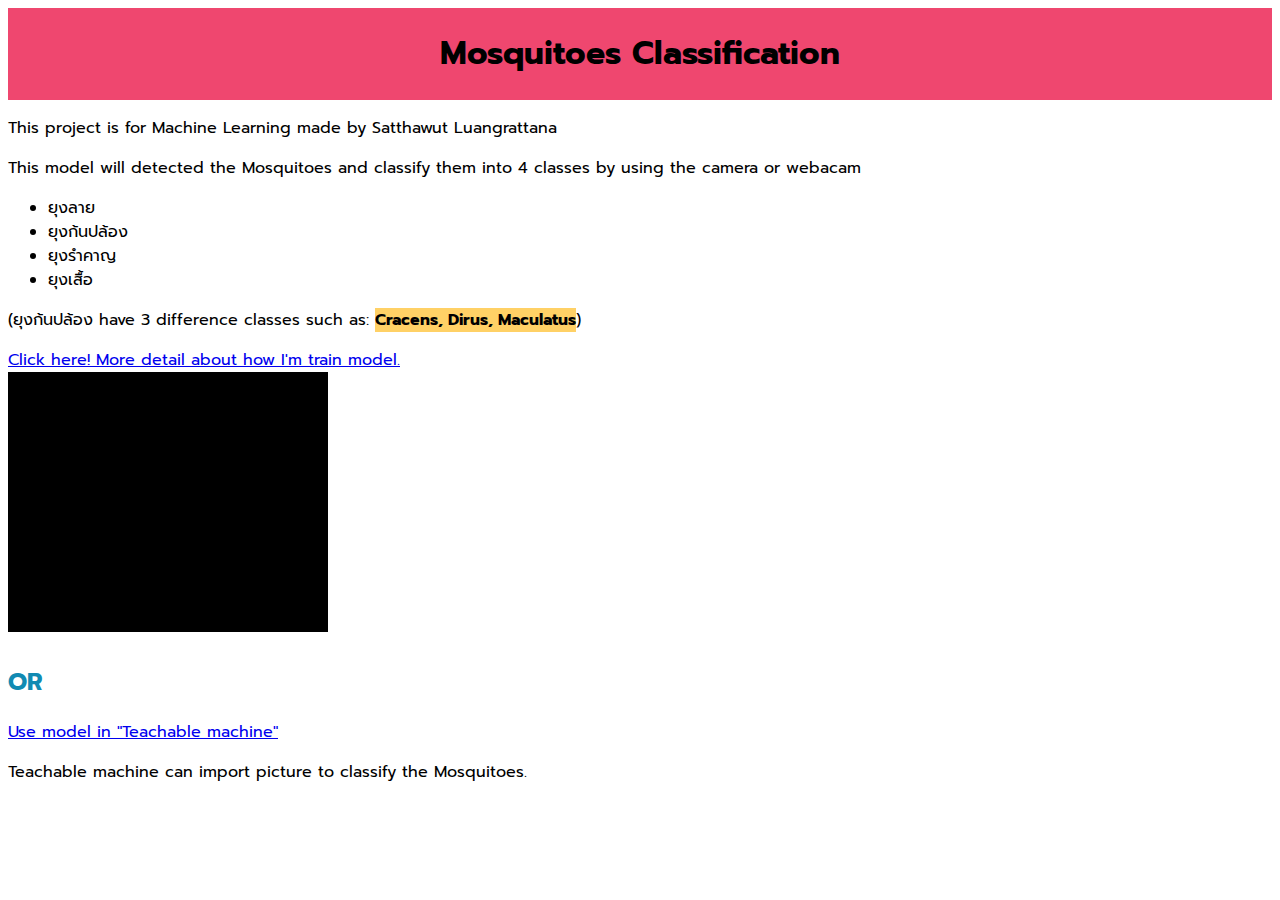
<file: index.html>
<html>

<head>
  <meta charset="UTF-8">
  <title>Mosquitoes Classification</title>
  <script src="p5.min.js"></script>
  <script src="p5.dom.min.js"></script>
  <script src="ml5.min.js" type="text/javascript"></script>
  <link rel="preconnect" href="https://fonts.gstatic.com">
  <link href="https://fonts.googleapis.com/css2?family=Prompt:wght@300;700&display=swap" rel="stylesheet">
  <link rel="stylesheet" href="styles.css">
</head>

<body>
  <div class='topic'>
    <h1>Mosquitoes Classification</h1>
  </div>
  <p>This project is for Machine Learning made by Satthawut Luangrattana</p>
  <p>This model will detected the Mosquitoes and classify them into 4 classes by using the camera or webacam</p>
  <ul>
    <li>ยุงลาย</li>
    <li>ยุงก้นปล้อง</li>
    <li>ยุงรำคาญ</li>
    <li>ยุงเสื้อ</li>
  </ul>
  <p>(ยุงก้นปล้อง have 3 difference classes such as: <b>Cracens, Dirus, Maculatus</b>)</p>
  <a href="detail.html"> Click here! More detail about how I'm train model.</a>
  <br>
  <div class="bottom-container">
    <h2 style="color: #118AB2;">OR</h2>
    <a href="https://teachablemachine.withgoogle.com/models/o6ZXElP-M/">Use model in "Teachable machine"</a>
    <p>Teachable machine can import picture to classify the Mosquitoes.</p>
  </div>

</body>
<script src="sketch.js"></script>

</html>
</file>
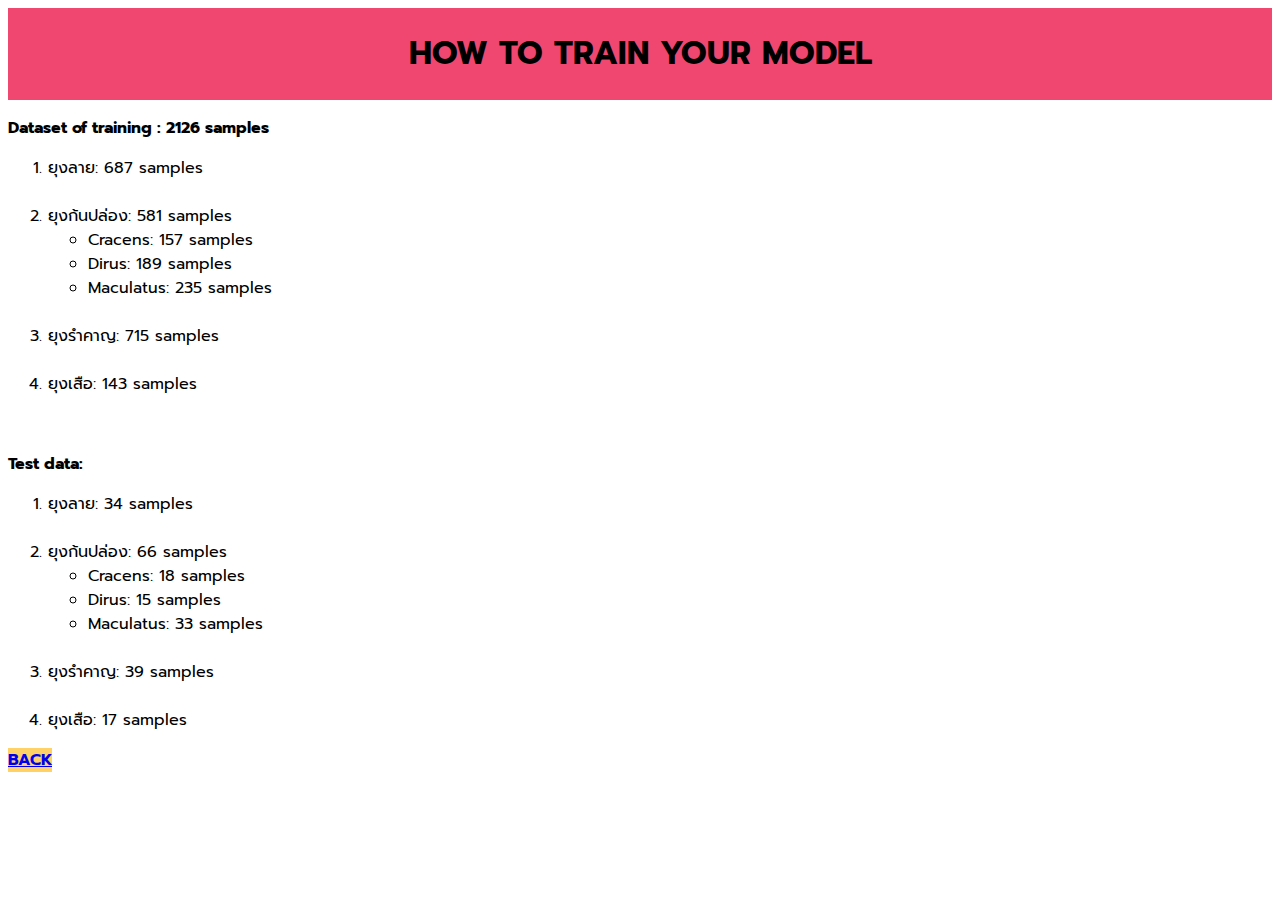
<file: detail.html>
<!DOCTYPE html>
<html lang="en">

<head>
    <meta charset="UTF-8">
    <meta http-equiv="X-UA-Compatible" content="IE=edge">
    <meta name="viewport" content="width=device-width, initial-scale=1.0">
    <link rel="preconnect" href="https://fonts.gstatic.com">
    <link href="https://fonts.googleapis.com/css2?family=Prompt:wght@300;700&display=swap" rel="stylesheet">
    <link rel="stylesheet" href="./styles.css">
    <title>Model</title>

</head>

<body>
    <div class="topic">
        <h1>HOW TO TRAIN YOUR MODEL</h1>
    </div>
    <b>
        <p>Dataset of training : 2126 samples</p>
    </b>
    <ol>
        <li>ยุงลาย: 687 samples</li>
        <br>
        <li>ยุงก้นปล่อง: 581 samples</li>
        <ul>
            <li>Cracens: 157 samples</li>
            <li>Dirus: 189 samples</li>
            <li>Maculatus: 235 samples</li>
        </ul>
        <br>
        <li>ยุงรำคาญ: 715 samples</li>
        <br>
        <li>ยุงเสือ: 143 samples</li>
    </ol>
    <br>
    <b>
        <p>Test data:</p>
    </b>
    <ol>
        <li>ยุงลาย: 34 samples</li>
        <br>
        <li>ยุงก้นปล่อง: 66 samples</li>
        <ul>
            <li>Cracens: 18 samples</li>
            <li>Dirus: 15 samples</li>
            <li>Maculatus: 33 samples</li>
        </ul>
        <br>
        <li>ยุงรำคาญ: 39 samples</li>
        <br>
        <li>ยุงเสือ: 17 samples</li>
    </ol>
    <b><a href="index.html">BACK</a></b>
</body>

</html>
</file>
<file: styles.css>
*{
    font-family: 'Prompt', sans-serif;

}

.topic{
    display: flex;
    justify-content: center;
    align-items: center;
    background-color: #EF476F;
}

b{
    background-color: #FFD166;
}

.bottom-container{
    position: absolute;
    bottom: 0px;
    margin-bottom: 100px;
}
</file>
